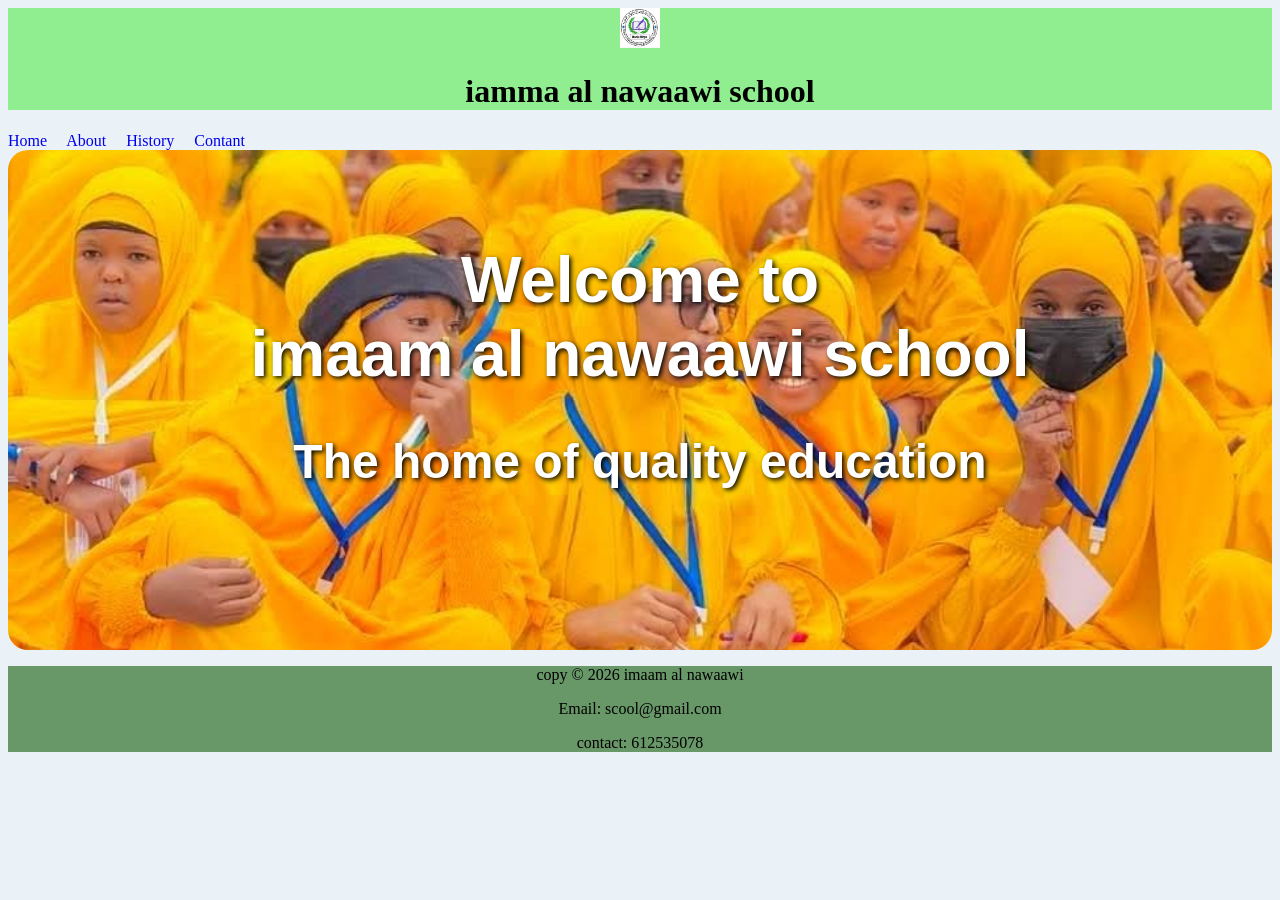
<file: index.html>
<!doctype html>
<html lang="en">
  <head>
    <meta name="viewport"content= "width= device-width, initial-scale=1.0">
    <title>home</title>
  </head>
  <body style="background: #ebf2f7;">
    <div style="text-align: center; background: lightgreen;">
      <img src="./images/logo.jpg" width="40px">
    <header><h1>iamma al nawaawi school</h1></header>
    </div>
    <nav style="font-size: medium;">
      <a style="text-decoration: none;" href="./index.html">Home</a> &nbsp; &nbsp;
      <a style="text-decoration: none;" href="./about.html">About</a> &nbsp; &nbsp;
      <a style="text-decoration: none;" href="./history.html">History</a> &nbsp; &nbsp;
      <a style="text-decoration: none;" href="./contant.html">Contant</a>
    </nav>
    <main>
      <div style="background-image: url(images/sawir1.jpg); background-position: center; background-size: cover; border-radius: 20px; background-repeat: no-repeat; text-align: center; height: 500px; color: white; text-shadow: 2px 2px 5px black; width: 100%; margin: auto;">
        <div style="text-align: center; padding: 50px; font-family: Arial, Helvetica, sans-serif; font-size: xx-large; ">
        <h1>Welcome to <br> imaam al nawaawi school</h1>
        <p><h2>The home of quality education </h2></p>
        </div>
      </div>
    </main>
       <div style="text-align:center;background: rgb(104,151,104);">
      <footer>
        <p>copy &copy; 2026 imaam al nawaawi</p>
        <p> Email: scool@gmail.com</p>
        <p>contact: 612535078</p>
      </footer>
    </div>
  </body>
</html>
</file>
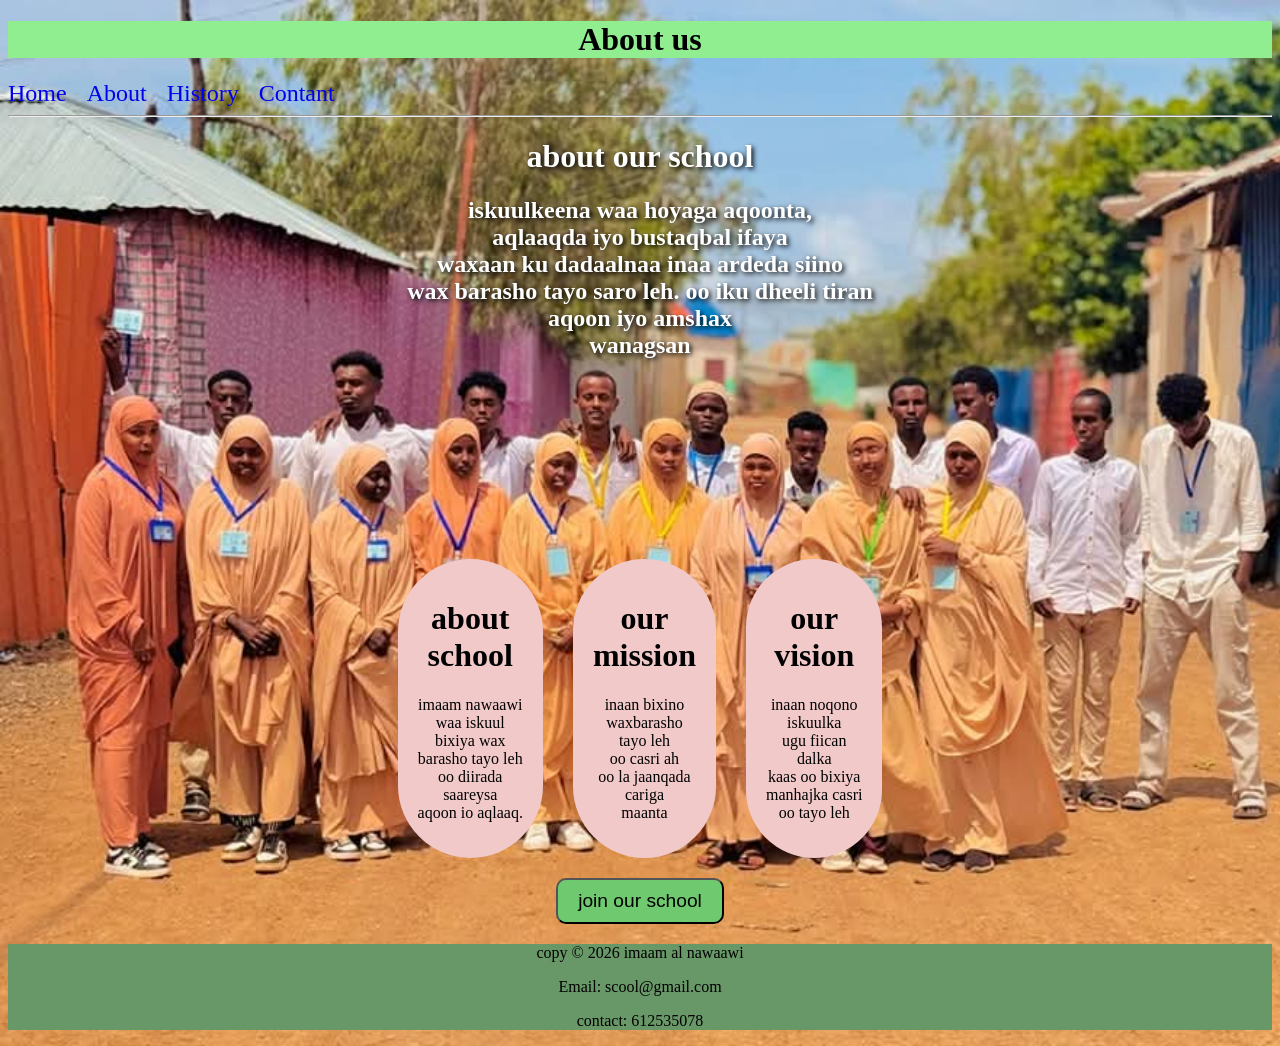
<file: about.html>
<!doctype html>
<html lang="en">
  <head>
    <meta charset="UTF-8" />
    <meta name="viewport" content="width=device-width, initial-scale=1.0" />
    <title>about</title>
    <style>
        header h1{
            text-align: center;
            background-color: lightgreen;
        }
        header h1:hover{
            color: black;
            background-color: aqua;
        }
        nav a {
            text-decoration: none;
            font-size: x-large;

            
            
        }
      body {
        background-image: url(images/sawirka2.jpg);
        background-repeat: no-repeat;
        background-size: cover;
      }
      .konteenar{
        display: flex;
        /* justify-content: space-between; */
        gap: 30px;
        align-items: center;
        justify-content: center;

        
        
        
      }
      .moha{
        background: rgb(241, 201, 201);
        border-radius: 200px;
        text-align: center;
        padding: 20px;
        
      }
      .moha:hover{
        background-color: lightseagreen;
        color: rgb(123, 235, 11);
      }
      #moha{
        text-align: center;
        text-shadow: 2px 2px 5px black;
        color: white;
      }
      #moha:hover{
        background-color: lightcyan;
        color: black;

      }
      .btn{
        display: block;
        margin: 20px auto;
        padding: 10px 20px;
        border-radius: 10px;
        font-size: larger;
        background-color: rgb(111, 201, 111);
        

      }
      .btn:hover{
        background-color: chocolate;
      }
      #fuutar{
        text-align: center;
        background: rgb(104, 151, 104);
      }

    </style>
  </head>
  <body>
    <header><h1>About us</h1></header>
    <nav>
      <a href="./index.html">Home</a> &nbsp; &nbsp;
      <a href="./about.html">About</a> &nbsp; &nbsp;
      <a href="./history.html">History</a> &nbsp; &nbsp;
      <a href="./contant.html">Contant</a>
    </nav>
    <hr>
     <div id="moha">
            <h1>about our school</h1>
            <p><h2>
                iskuulkeena waa hoyaga aqoonta, <br> aqlaaqda iyo bustaqbal ifaya <br> waxaan ku dadaalnaa inaa ardeda siino <br>wax barasho tayo saro leh. oo iku dheeli tiran <br>
                aqoon iyo amshax <br> wanagsan
            </h2></p>
        </div>
    <br> <br><br><br><br><br><br><br><br><br>
    <main>
       
      <div class="konteenar">
        <div class="moha">
          <h1>about <br> school</h1>
          <p>
             imaam nawaawi <br> waa iskuul <br> bixiya wax <br>barasho tayo leh <br> oo
            diirada <br> saareysa <br> aqoon io aqlaaq.
          </p>
        </div>
        <div class="moha">
          <h1>our <br> mission</h1>
          <p>
            inaan bixino <br> waxbarasho <br> tayo leh <br> oo casri ah <br> oo la jaanqada <br> cariga <br>
            maanta
          </p>
        </div>
        <div class="moha">
          <h1>our <br> vision</h1>
          <p>
            inaan noqono <br> iskuulka <br> ugu fiican <br> dalka <br> kaas oo bixiya <br> manhajka casri <br>
            oo tayo leh
          </p>
        </div>
      </div>
      <div>
        <button class="btn">join our school</button>
      </div>
    </main>
    <div id="fuutar">
      <footer>
        <p>copy &copy; 2026 imaam al nawaawi</p>
        <p> Email: scool@gmail.com</p>
        <p>contact: 612535078</p>
      </footer>
    </div>
    
  </body>
</html>
</file>
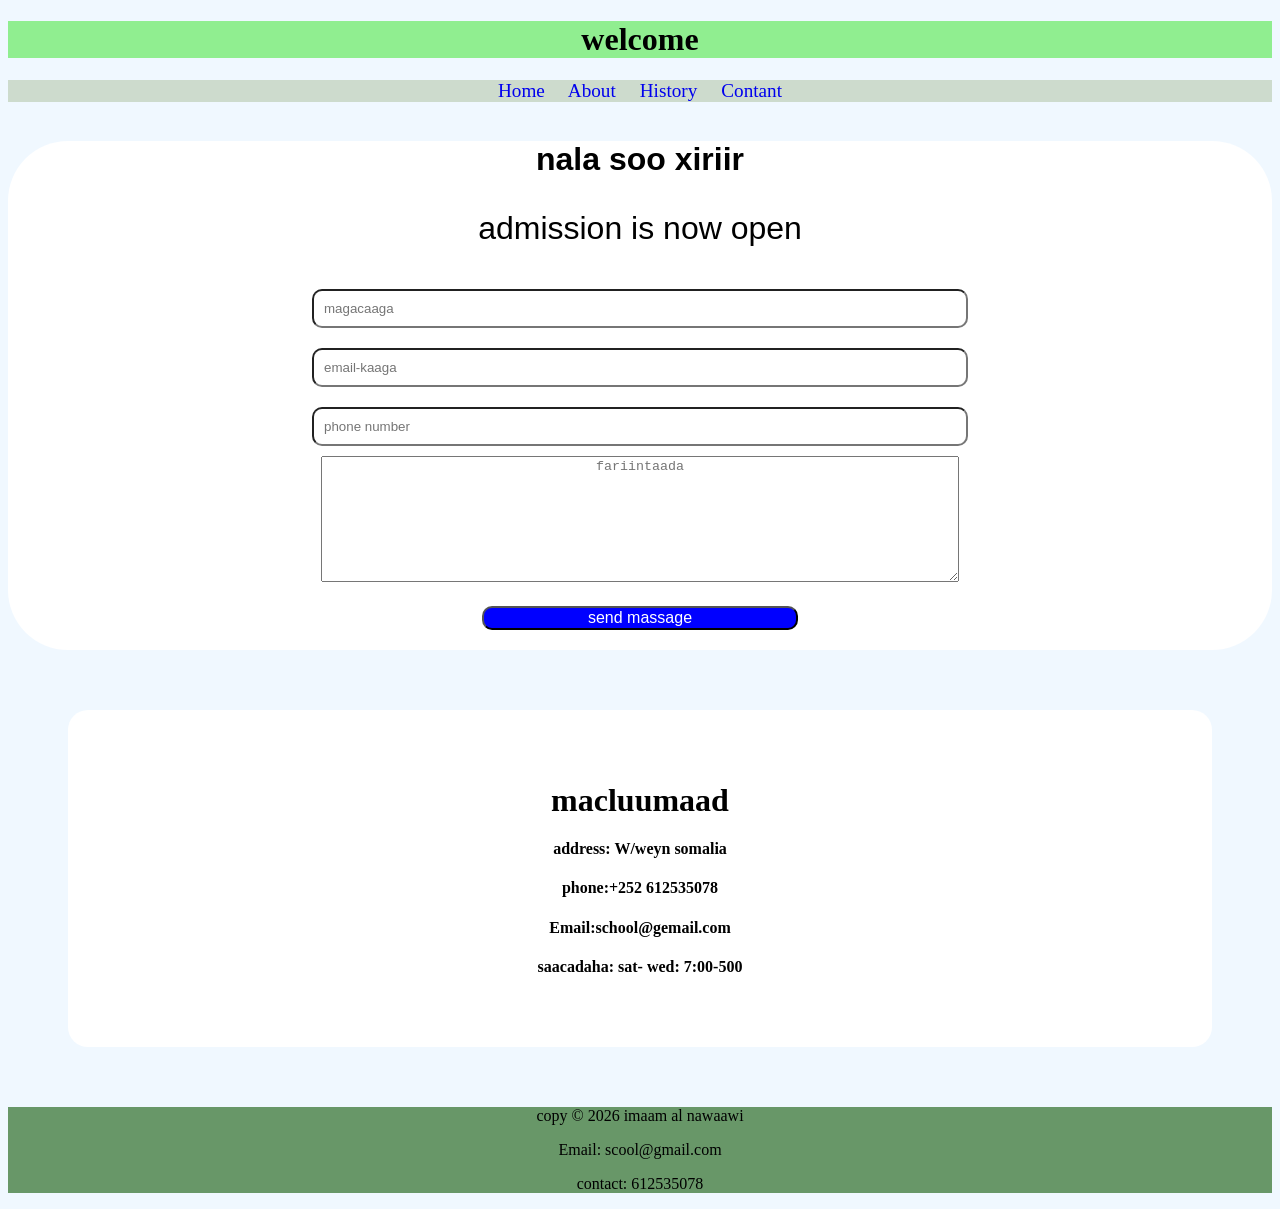
<file: contant.html>
<!DOCTYPE html>
<html lang="en">
<head>
    <meta charset="UTF-8">
    <meta name="viewport" content="width=device-width, initial-scale=1.0">
    <title>Document</title>
    <link rel="stylesheet" href="./style.css">
</head>
<header><h1>
    welcome
</h1></header>
<body>
    <nav>
      <a href="./index.html">Home</a> &nbsp; &nbsp;
      <a href="./about.html">About</a> &nbsp; &nbsp;
      <a href="./history.html">History</a> &nbsp; &nbsp;
      <a href="./contant.html">Contant</a>
    </nav>
    <br>
    <div class="foom">
        <form>
            <h1 id="title">nala soo xiriir</h1>
            <p id="p">admission is now open</p>
            <input required class="moha" type="text" placeholder="magacaaga"> <br>
            <input required class="moha" type="email" placeholder="email-kaaga"><br>
            <input required class="moha" type="number" placeholder="phone number"> <br>
            <textarea required placeholder="fariintaada" id="fariin"></textarea> <br>
            <button id="massage">send massage</button>


        </form>
    </div>
    <div class="macluumaad">
        <h1>macluumaad</h1>
        <h4>address: W/weyn somalia </h4> 
        <h4>phone:+252 612535078 </h4> 
        <h4>Email:school@gemail.com  </h4>  
        <h4>saacadaha: sat- wed: 7:00-500 </h4> 

    </div>
    <div style="text-align:center;background: rgb(104,151,104);">
      <footer>
        <p>copy &copy; 2026 imaam al nawaawi</p>
        <p> Email: scool@gmail.com</p>
        <p>contact: 612535078</p>
      </footer>
    </div>
</body>
</html>
</file>
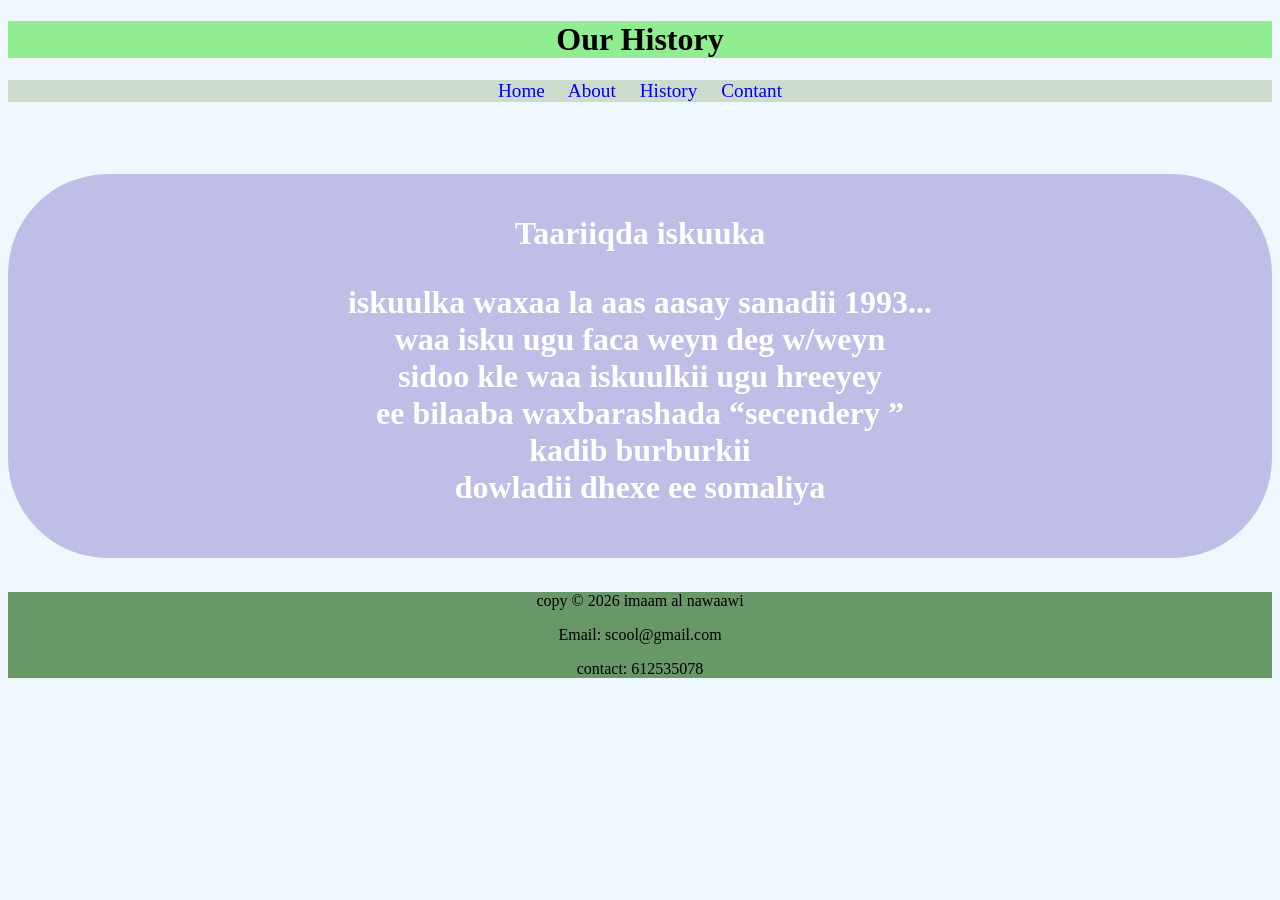
<file: history.html>
<!DOCTYPE html>
<html lang="en">
<head>
    <meta charset="UTF-8">
    <meta name="viewport" content="width=device-width, initial-scale=1.0">
    <title>History</title>
    <link rel="stylesheet" href="./style.css">
</head>
<body>
    <header><h1>
        Our History
    </h1></header>
<nav>
      <a href="./index.html">Home</a> &nbsp; &nbsp;
      <a href="./about.html">About</a> &nbsp; &nbsp;
      <a href="./history.html">History</a> &nbsp; &nbsp;
      <a href="./contant.html">Contant</a>
    </nav>
    <br> <br><br><br> 
    <main>
        <div class="konteenar">
        <div class="taariikh">
            <h1> 
                Taariiqda iskuuka 
                <p>
                    iskuulka waxaa la aas aasay sanadii 1993... <br>
                    waa isku ugu faca weyn deg w/weyn <br>
                    sidoo kle waa iskuulkii ugu hreeyey <br> ee bilaaba waxbarashada <q>secendery </q> <br>
                    kadib burburkii <br>dowladii dhexe ee somaliya 
                </p>
            </h1>
        </div>
        </div>
        <br>
    
    </main>
    <div style="text-align:center;background: rgb(104,151,104);">
      <footer>
        <p>copy &copy; 2026 imaam al nawaawi</p>
        <p> Email: scool@gmail.com</p>
        <p>contact: 612535078</p>
      </footer>
    </div>
</body>
</html>
</file>
<file: style.css>
header h1 {
    background: lightgreen;
    font-weight: bold;
    color: black;
    text-align: center;
    

}
nav{
    text-align: center;
    background: rgb(205, 219, 205);
    font-size: larger;
}
a
{
    text-decoration: none;

}
a:hover{
    color:beige blue;
}
body{
    background-color: aliceblue;
    .konteenar{
        background-color: rgb(190, 190, 231);
        border-radius: 100px;
    }
}
.taariikh{

        text-align: center;
        padding: 20px;
        background: linear-gradient(to right , #00c6ff, 0072ff);
        color: white;
        
        }
        div img{
            width: 100%;
            background: chartreuse
            ;
            height: 100px;
            box-shadow: 0 10px 30px rgba(0,0,0,0.3) ;
        }
        .foom{
            background: white;
            text-align: center;
            font-family: Arial, Helvetica, sans-serif;
            border-radius: 60px;


        }
        .foom:hover{
            border-radius: 1000px;
        }
        #title{
            font-size: xx-large;

        }
        .moha{
            padding: 10px;
            margin: 10px;
            width: 50%;
            border-radius: 10px;
        }
        #fariin{
        width: 50%;
        height: 120px;
        text-align: center;

        }
        #massage{
            margin: 20px;
            width: 25%;
            height: 100;
            border-radius: 10px;
            background: blue;
            color: white;
            font-size: medium;
        }
.macluumaad{
    background: white;
    border-radius: 20px;
    padding: 50px;
    margin: 60px;
    text-align: center;
}
.macluumaad:hover{background-color: lightgreen;

}
#p{
    font-size: xx-large;

}
</file>
